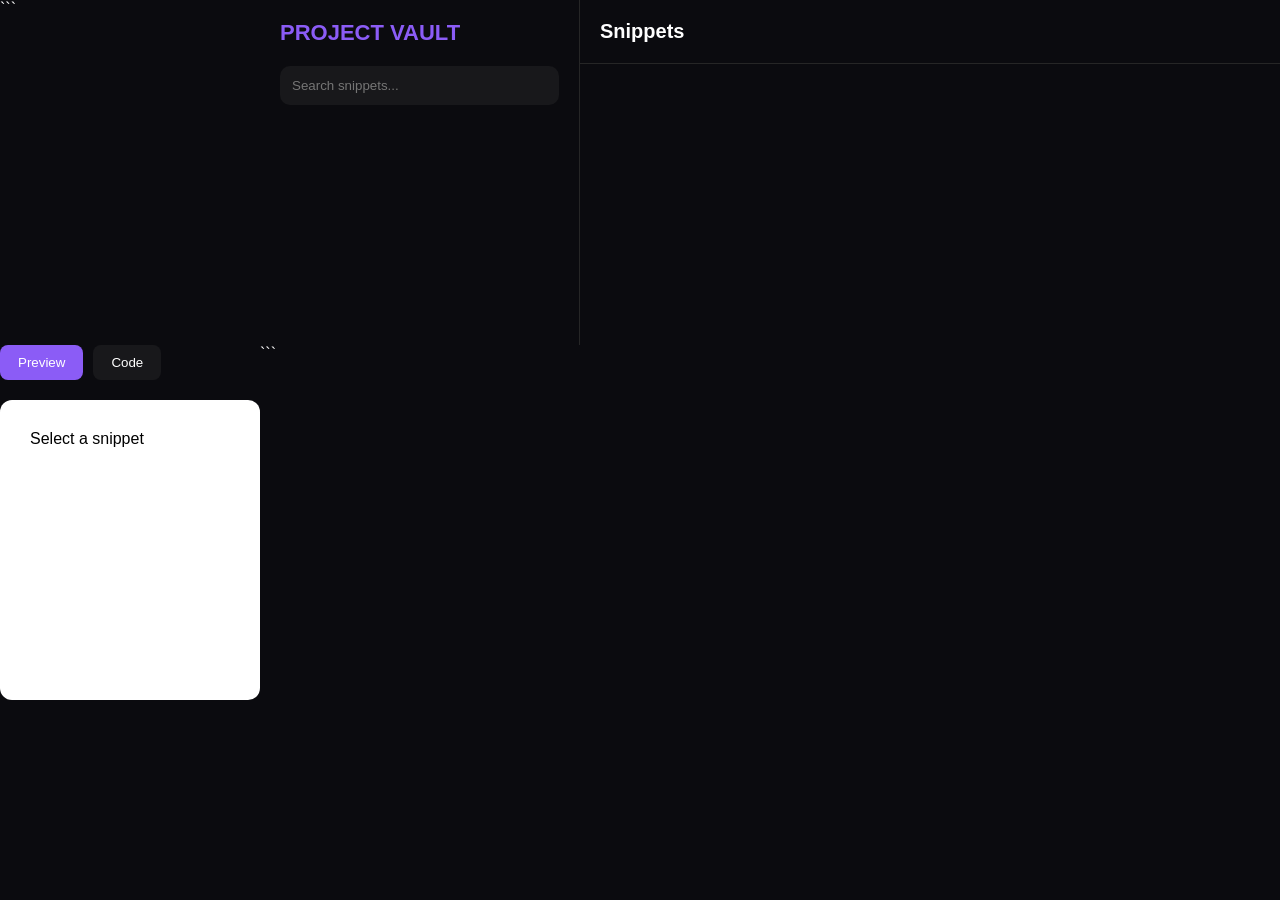
<file: index.html>
<!DOCTYPE html>

<html>
<head>
<meta charset="UTF-8">
<meta name="viewport" content="width=device-width, initial-scale=1.0">
<title>Project Vault</title>

<link rel="stylesheet" href="style.css">
</head>

<body>

<div class="app">

```
<aside class="sidebar">

    <div class="logo">
        PROJECT VAULT
    </div>

    <input
        type="text"
        id="search"
        placeholder="Search snippets..."
    >

    <div id="categories"></div>

</aside>

<section class="snippet-panel">

    <div class="panel-header">
        Snippets
    </div>

    <div id="snippetList"></div>

</section>

<section class="viewer-panel">

    <div class="tabs">

        <button class="tab active" id="previewTab">
            Preview
        </button>

        <button class="tab" id="codeTab">
            Code
        </button>

    </div>

    <div id="previewArea">

        Select a snippet

    </div>

    <div id="codeArea" style="display:none;">

        <h3>HTML</h3>
        <pre id="htmlCode"></pre>

        <h3>CSS</h3>
        <pre id="cssCode"></pre>

        <h3>JS</h3>
        <pre id="jsCode"></pre>

    </div>

</section>
```

</div>

<script src="script.js"></script>

</body>
</html>
</file>
<file: style.css>
*{
margin:0;
padding:0;
box-sizing:border-box;
}

body{
background:#0b0b0f;
color:white;
font-family:Inter,Arial,sans-serif;
height:100vh;
overflow:hidden;
}

.app{
display:grid;
grid-template-columns:260px 320px 1fr;
height:100vh;
}

.sidebar{
border-right:1px solid #262626;
padding:20px;
overflow:auto;
}

.logo{
font-size:22px;
font-weight:700;
margin-bottom:20px;
color:#8b5cf6;
}

#search{
width:100%;
padding:12px;
border:none;
border-radius:10px;
background:#18181b;
color:white;
margin-bottom:20px;
}

.category{
padding:12px;
margin-bottom:8px;
border-radius:10px;
cursor:pointer;
background:#18181b;
}

.category:hover

.snippet-panel{
border-right:1px solid #262626;
overflow:auto;
}

.panel-header{
padding:20px;
font-weight:700;
font-size:20px;
border-bottom:1px solid #262626;
}

.snippet{
padding:16px;
cursor:pointer;
border-bottom:1px solid #18181b;
}

.snippet:hover

.viewer-panel{
padding:20px;
overflow:auto;
}

.tabs{
display:flex;
gap:10px;
margin-bottom:20px;
}

.tab{
padding:10px 18px;
border:none;
cursor:pointer;
border-radius:8px;
background:#18181b;
color:white;
}

.tab.active{
background:#8b5cf6;
}

#previewArea{
background:white;
color:black;
padding:30px;
border-radius:12px;
min-height:300px;
}

pre{
background:#111827;
padding:15px;
border-radius:12px;
overflow:auto;
margin-bottom:20px;
white-space:pre-wrap;
}
</file>
